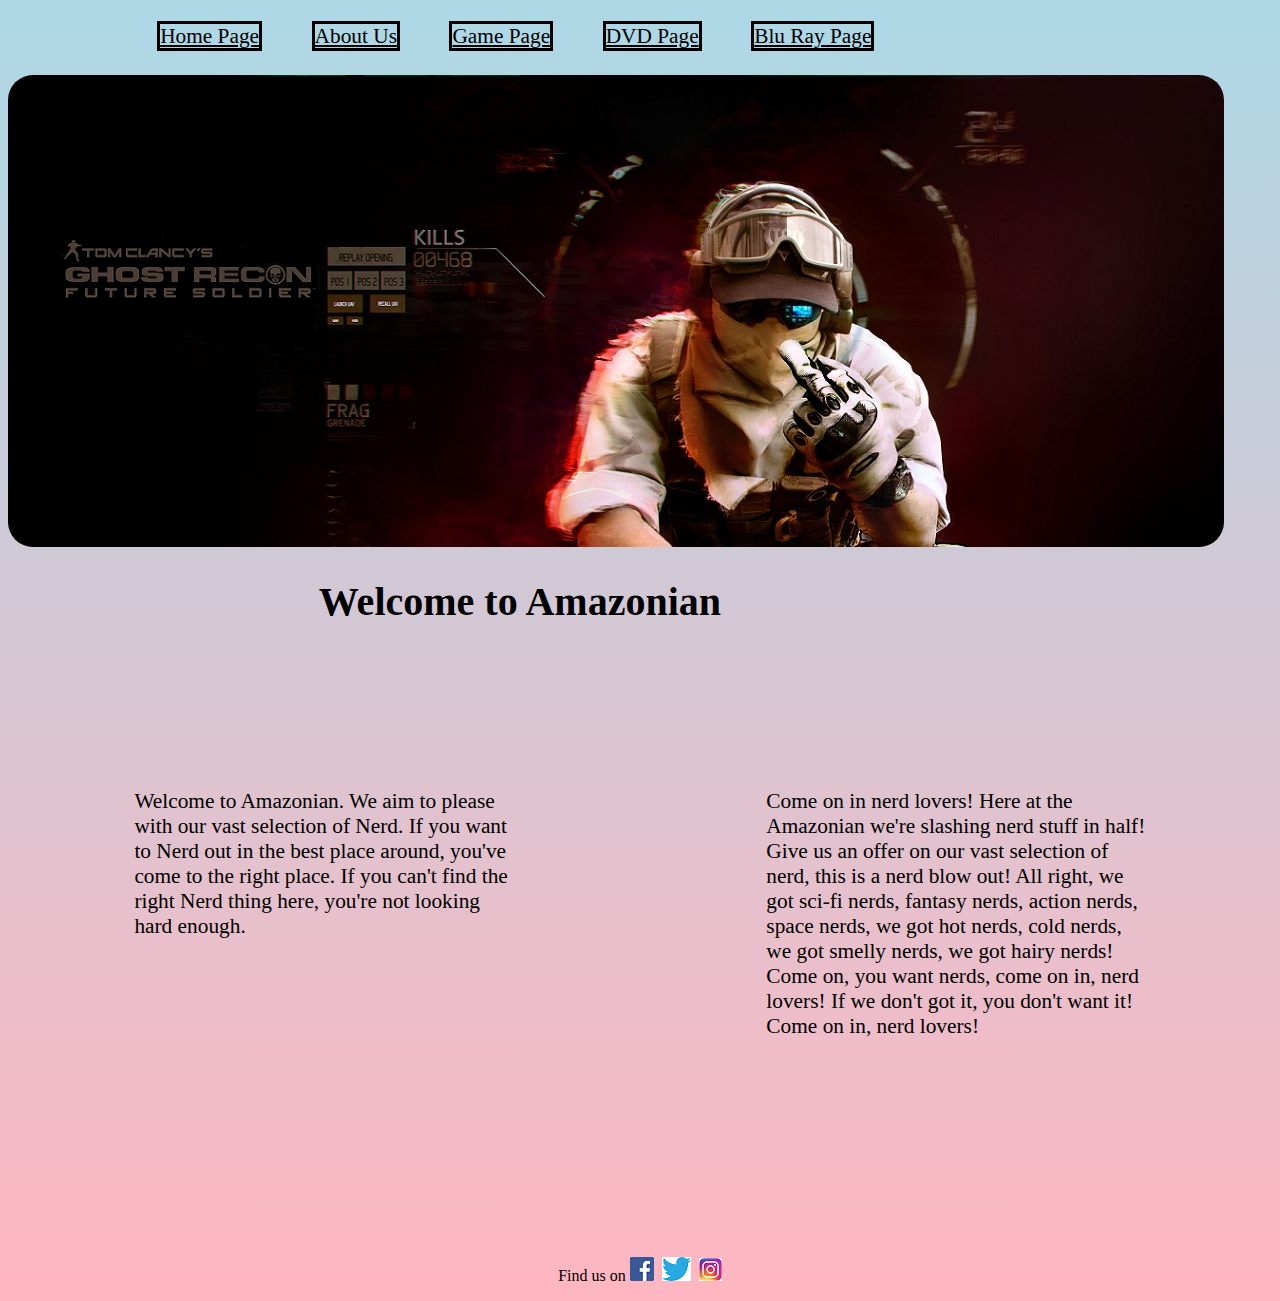
<file: index.html>
<!doctype html>
<html lang="en">
<head>
<meta charset="utf-8">
<title>Amazonian</title>
<link rel = "stylesheet" type="text/css" href = "Assignment_Style.css">
</head>

<body>
<container>
	<nav>
		<ul>
			<li><a href = "index.html">Home Page</a></li>
			<li><a href = "About_Us.html">About Us</a></li>
			<li><a href = "Game_Page.html">Game Page</a></li>
			<li><a href = "DVD_Page.html">DVD Page</a></li>
			<li><a href = "Bluray_Page.html">Blu Ray Page</a></li>
		</ul>
	</nav>
	
<div class = "banner">
	<img class ="banimg" src = "Images/Amazonian.jpg" alt = "Banner Image for Website">
	<h1>Welcome to Amazonian</h1>
</div>
	
<div class = "welcome">
	
	<p>Welcome to Amazonian. We aim to please with our vast selection of Nerd. If you want to Nerd out in the best place around, you've come to the right place. If you can't find the right Nerd thing here, you're not looking hard enough.</p>

</div>
	
<div class = "funny">

	<p>Come on in nerd lovers! Here at the Amazonian we're slashing nerd stuff in half! Give us an offer on our vast selection of nerd, this is a nerd blow out! All right, we got sci-fi nerds, fantasy nerds, action nerds, space nerds, we got hot nerds, cold nerds, we got smelly nerds, we got hairy nerds! Come on, you want nerds, come on in, nerd lovers! If we don't got it, you don't want it! Come on in, nerd lovers!</p>
	
</div>
<footer>
	<br>
	<br>
	<br>
	<p>Find us on <a href = "https://en-gb.facebook.com/login/"><img src = "Images/Facebook_Logo.png" alt = "Facebook Logo"></a>&nbsp;&nbsp;<a href = "https://twitter.com/login"><img src = "Images/Twitter_Logo.png" alt = "Twitter Logo"></a>&nbsp;&nbsp;<a href = "https://www.instagram.com/?hl=en"><img src = "Images/Instagram_Logo.jpg" alt = "Instagram Logo"></a> </p>
	
</footer>
</container>
</body>
</html>
</file>
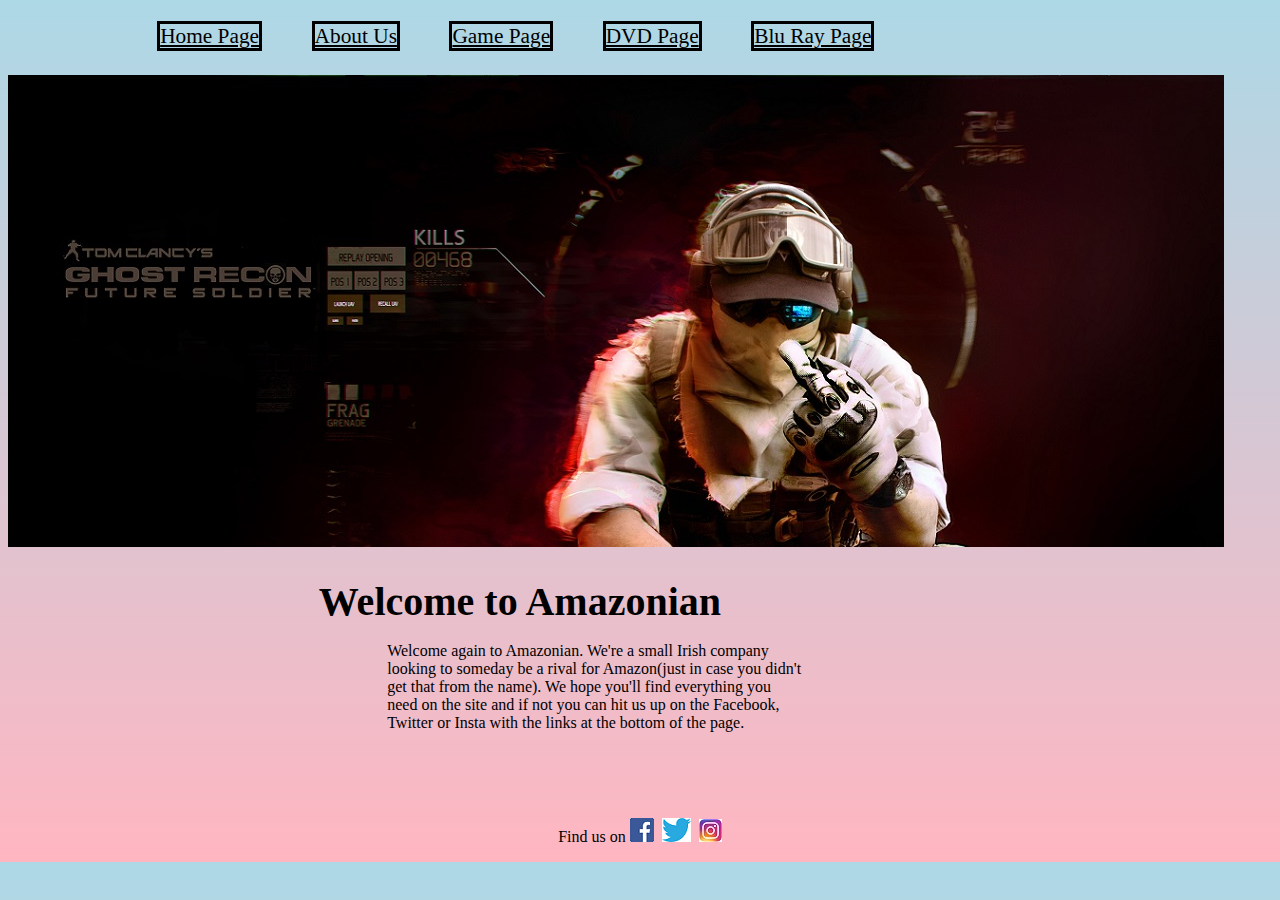
<file: About_Us.html>
<!doctype html>
<html lang="en">
<head>
<meta charset="utf-8">
<title>About_Us</title>
<link rel = "stylesheet" type = "text/css" href ="Assignment_Style.css">
</head>

<body>
<container>
	<nav>
		<ul>
			<li><a href = "index.html">Home Page</a></li>
			<li><a href = "About_Us.html">About Us</a></li>
			<li><a href = "Game_Page.html">Game Page</a></li>
			<li><a href = "DVD_Page.html">DVD Page</a></li>
			<li><a href = "Bluray_Page.html">Blu Ray Page</a></li>
		</ul>
	</nav>
	
<div class = "banner">
	<img src = "Images/Amazonian.jpg" alt = "Banner Image for the Website">
	<h1>Welcome to Amazonian</h1>
</div>
<div class = "about">
	<p> 
	Welcome again to Amazonian. We're a small Irish company looking to someday be a rival for Amazon(just in case you didn't get that from the name). We hope you'll find everything you need on the site and if not you can hit us up on the Facebook, Twitter or Insta with the links at the bottom of the page.
	</p>
</div>
<footer>
	<br>
	<br>
	<br>
	<p>Find us on <a href = "https://en-gb.facebook.com/login/"><img src = "Images/Facebook_Logo.png" alt = "Facebook Logo"></a>&nbsp;&nbsp;<a href = "https://twitter.com/login"><img src = "Images/Twitter_Logo.png" alt = "Twitter Logo"></a>&nbsp;&nbsp;<a href = "https://www.instagram.com/?hl=en"><img src = "Images/Instagram_Logo.jpg" alt = "Instagram Logo"></a> </p>
	
</footer>
</container>
</body>
</html>
</file>
<file: Assignment_Style.css>
@charset "utf-8";
/* CSS Document */

body
{
	background: red;
    background: -webkit-linear-gradient(lightblue, lightpink);
    background: -o-linear-gradient(lightblue, lightpink);
    background: -moz-linear-gradient(lightblue, lightpink);
    background: linear-gradient(lightblue, lightpink);
}
@media only screen and (min-device-width: 961px) {

.banner
{
	z-index: -1;
	height: 10%;
	width: 90%;
	position: relative;
	top: 10px;
}

.banimg
{
	border-radius: 25px;
}

.welcome, .funny
{
	height: 70%;
	width: 30%;
	float: left;
	font-size: 16pt;
	margin: 10%;
	
}
	
h1
{
	text-align: center;
	font-size: 30pt;
	height: 10%;
	width: 90%;
}

ul
{
	display: inline;
	list-style-type: none;
	height: 5%;
	width: 90%;
	float: right;
}

li
{
	display: inline;
	border: medium solid black;
	font-size: 16pt;
	color: black;
	font-family: Baskerville, Palatino Linotype, Palatino, Century Schoolbook L, Times New Roman, serif;
	margin: 2%;
	padding: 0%;
	height: 5%;
	width: 8%;
}

li a:link
{
	color: black;
}

li a:visited
{
	background-color: green;
	color: white;
}

li a:hover
{
	background-color: red;
	color: white;
}

li a:active
{
	background-color: blue;
	color: white;
}

.Game, .DVD, .BluRay
{
	height: 70%;
	width: 30%;
	text-align: center;
	float: right;
}

.frame
{
	height: 20%;
	width: 90%;
}

.about
{
	height: 70%;
	width: 33%;
	padding-left: 30%;
}

footer
{
	poistion: fixed;
	text-align: center;
	clear: both;
}
	
}

@media only screen and (max-device-width: 480px) {
	
.banner
{
	border-radius: 5%;
	z-index: -1;
	height: 10%;
	width: 90%;
	position: relative;
	top: 10px;
}
	
.banimg
{
	border-radius: 25px;
}

.welcome, .funny
{
	height: 70%;
	width: 30%;
	float: left;
	font-size: 16pt;
	margin: 10%;
	
}
	
h1
{
	text-align: center;
	font-size: 30pt;
	height: 10%;
	width: 90%;
}

ul
{
	display: inline;
	list-style-type: none;
	height: 5%;
	width: 90%;
}

li
{
	display: inline;
	border: medium solid black;
	font-size: 16pt;
	color: black;
	font-family: Baskerville, Palatino Linotype, Palatino, Century Schoolbook L, Times New Roman, serif;
	margin: 2%;
	padding: 0%;
	height: 5%;
	width: 8%;
}

li a:link
{
	color: black;
}

li a:visited
{
	background-color: green;
	color: white;
}

li a:hover
{
	background-color: red;
	color: white;
}

li a:active
{
	background-color: blue;
	color: white;
}

.Game, .DVD, .BluRay
{
	height: 70%;
	width: 30%;
	text-align: center;
	float: right;
}

.frame
{
	height: 20%;
	width: 90%;
}

.about
{
	height: 70%;
	width: 33%;
	padding-left: 30%;
}

footer
{
	poistion: fixed;
	text-align: center;
	clear: both;
}
	
}

@media only screen and (min-device-width: 481px) and (max-device-width: 960px)
{
	
.banner
{
	border-radius: 5%;
	z-index: -1;
	height: 10%;
	width: 90%;
	position: relative;
	top: 10px;
}
	
.banimg
{
	border-radius: 25px;
}

.welcome, .funny
{
	height: 70%;
	width: 30%;
	float: left;
	font-size: 16pt;
	margin: 10%;
	
}
	
h1
{
	text-align: center;
	font-size: 30pt;
	height: 10%;
	width: 90%;
}

ul
{
	display: inline;
	list-style-type: none;
	height: 5%;
	width: 90%;
}

li
{
	display: inline;
	border: medium solid black;
	font-size: 16pt;
	color: black;
	font-family: Baskerville, Palatino Linotype, Palatino, Century Schoolbook L, Times New Roman, serif;
	margin: 2%;
	padding: 0%;
	height: 5%;
	width: 8%;
}

li a:link
{
	color: black;
}

li a:visited
{
	background-color: green;
	color: white;
}

li a:hover
{
	background-color: red;
	color: white;
}

li a:active
{
	background-color: blue;
	color: white;
}

.Game, .DVD, .BluRay
{
	height: 70%;
	width: 30%;
	text-align: center;
	float: right;
}

.frame
{
	height: 20%;
	width: 90%;
}

.about
{
	height: 70%;
	width: 33%;
	padding-left: 30%;
}

footer
{
	poistion: fixed;
	text-align: center;
	clear: both;
}
	
}
</file>
